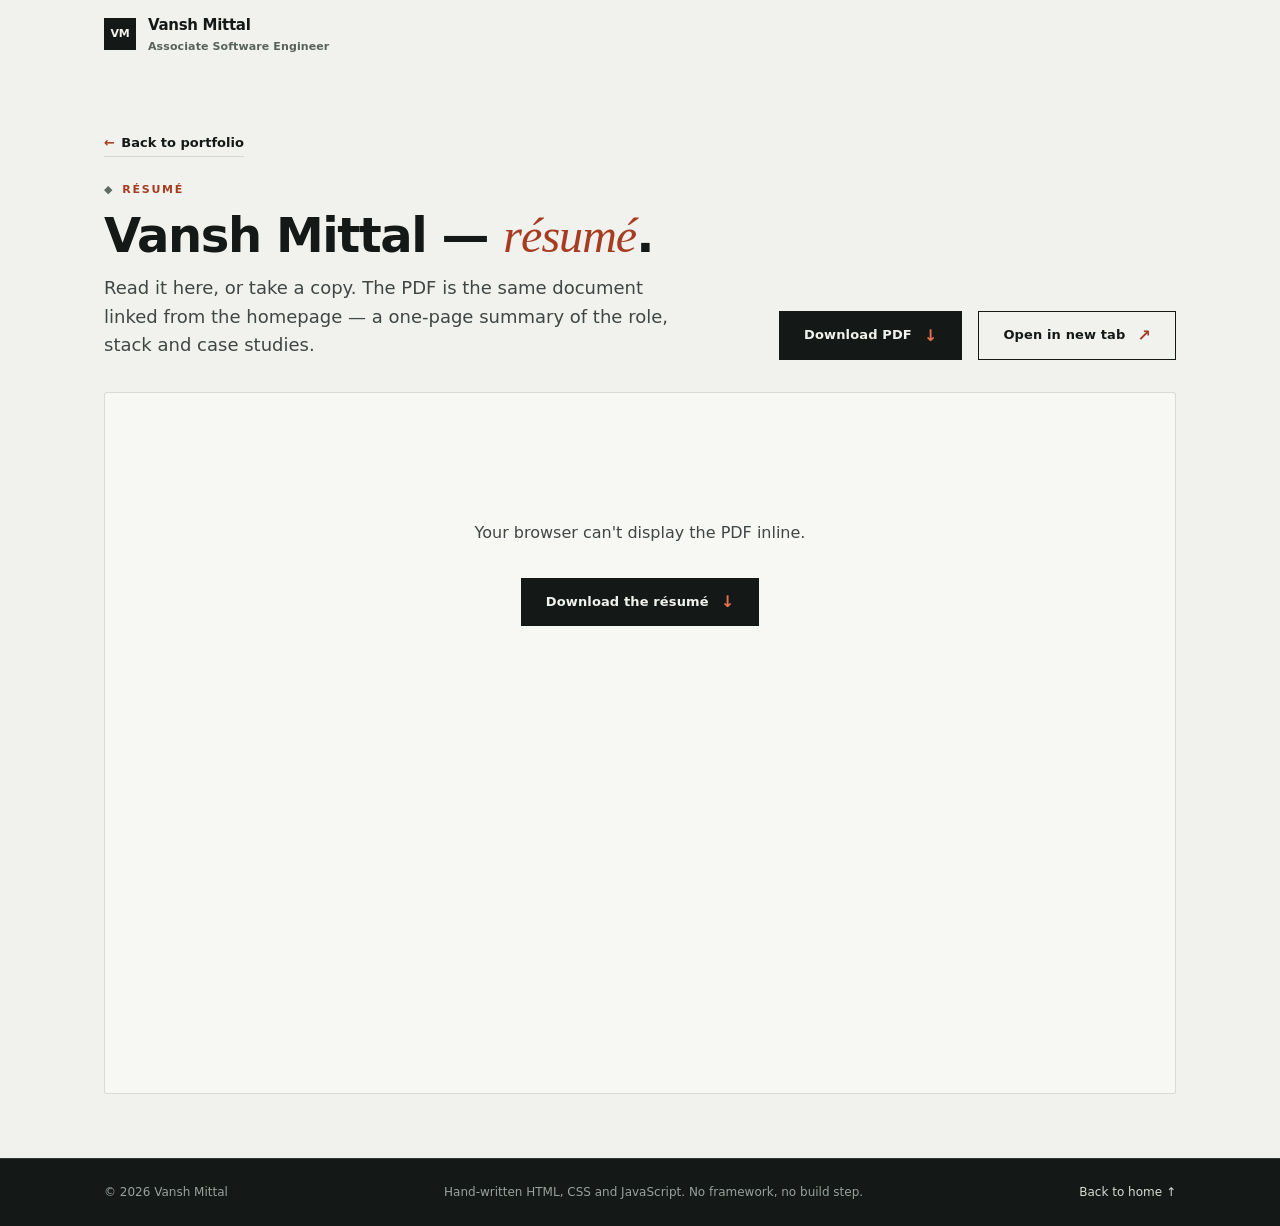
<file: resume/index.html>
<!doctype html>
<html lang="en">
<head>
<meta charset="utf-8">
<meta name="viewport" content="width=device-width, initial-scale=1">

<title>Résumé — Vansh Mittal, Associate Software Engineer</title>
<meta name="description" content="View or download the résumé of Vansh Mittal, Associate Software Engineer at Compro Technologies.">
<link rel="canonical" href="https://vansh-mittal.vercel.app/resume/">

<meta property="og:type" content="profile">
<meta property="og:site_name" content="Vansh Mittal — Engineering Portfolio">
<meta property="og:title" content="Résumé — Vansh Mittal">
<meta property="og:description" content="View or download the résumé of Vansh Mittal, Associate Software Engineer.">
<meta property="og:url" content="https://vansh-mittal.vercel.app/resume/">
<meta property="og:image" content="https://vansh-mittal.vercel.app/assets/og-card.png">

<meta name="theme-color" content="#f1f2ed" media="(prefers-color-scheme: light)">
<meta name="theme-color" content="#141817" media="(prefers-color-scheme: dark)">

<!-- Root-relative paths: this page lives at /resume/, but the site deploys at
     the domain root, so a leading slash resolves the shared assets correctly
     from here just as it does from the homepage. -->
<link rel="icon" href="/assets/favicon.svg" type="image/svg+xml">
<link rel="stylesheet" href="/styles.css">
</head>

<body class="rz-body">
<a class="skip-link" href="#main">Skip to content</a>

<header class="site-header" data-header data-stuck="false">
  <div class="wrap site-header__in">
    <a class="brand" href="/" aria-label="Vansh Mittal — home">
      <span class="brand__mark" aria-hidden="true">VM</span>
      <span>
        <span class="brand__name">Vansh Mittal</span>
        <span class="brand__role">Associate Software Engineer</span>
      </span>
    </a>
  </div>
</header>

<main id="main" class="rz wrap">
  <a class="rz__back tlink" href="/">
    <span class="tlink__ico rz__back-ico" aria-hidden="true">←</span> Back to portfolio
  </a>

  <div class="rz__head">
    <div>
      <p class="eyebrow"><span class="eyebrow__num">◆</span> Résumé</p>
      <h1 class="rz__title">Vansh Mittal — <em class="ser">résumé</em>.</h1>
      <p class="rz__lede">
        Read it here, or take a copy. The PDF is the same document linked from the
        homepage — a one-page summary of the role, stack and case studies.
      </p>
    </div>

    <!-- Actions kept above the embed and always visible: some browsers,
         especially on mobile, won't render an inline PDF, so the download and
         new-tab paths must never depend on the viewer loading. -->
    <div class="rz__actions">
      <a class="btn btn--primary" href="/assets/Vansh_Mittal_Resume.pdf" download="Vansh-Mittal-Resume.pdf">
        Download PDF <span class="btn__ico" aria-hidden="true">↓</span>
      </a>
      <a class="btn btn--ghost" href="/assets/Vansh_Mittal_Resume.pdf" target="_blank" rel="noopener noreferrer">
        Open in new tab <span class="btn__ico" aria-hidden="true">↗</span>
      </a>
    </div>
  </div>

  <!-- Inline viewer. <object> renders the PDF where supported; the nested
       content shows only when it can't, so a visitor on a browser without an
       inline viewer still gets a clear way to read it. -->
  <object class="rz__frame" data="/assets/Vansh_Mittal_Resume.pdf#view=FitH" type="application/pdf"
          aria-label="Résumé of Vansh Mittal (PDF)">
    <div class="rz__fallback">
      <p>Your browser can't display the PDF inline.</p>
      <p>
        <a class="btn btn--primary" href="/assets/Vansh_Mittal_Resume.pdf" download="Vansh-Mittal-Resume.pdf">
          Download the résumé <span class="btn__ico" aria-hidden="true">↓</span>
        </a>
      </p>
    </div>
  </object>
</main>

<footer class="site-footer">
  <div class="wrap site-footer__in">
    <span>&copy; 2026 Vansh Mittal</span>
    <span>Hand-written HTML, CSS and JavaScript. No framework, no build step.</span>
    <a href="/">Back to home ↑</a>
  </div>
</footer>
</body>
</html>
</file>
<file: styles.css>
/* ============================================================================
   Vansh Mittal — engineering portfolio
   Dependency-free CSS. No framework, no build step, no reset library.

   Contents
     01  tokens
     02  base + a11y primitives
     03  layout
     04  type
     05  buttons + links
     06  header / nav
     07  hero
     08  selected work
     09  engineering snapshot
     10  experience
     11  approach
     12  contact + footer
     13  case study
     14  media + lightbox
     15  motion
     16  responsive
     17  print
   ========================================================================= */

/* ------------------------------------------------------------- 01 tokens */

:root {
  /* paper + ink */
  --paper:        #f1f2ed;
  --paper-2:      #f7f7f4;
  --paper-3:      #e8eae3;
  --surface:      #fdfdfb;

  --ink:          #141817;
  --ink-2:        #3f4645;
  /* ink-3/ink-4 carry small uppercase meta labels, so both must clear WCAG AA
     (4.5:1) on paper AND paper-3 — not just on the lightest surface. */
  --ink-3:        #58625b;
  --ink-4:        #5f6a63;

  /* restrained orange */
  --accent:       #c2492d;
  --accent-2:     #a63c22;
  --accent-soft:  #e8724f;
  --accent-wash:  rgba(194, 73, 45, 0.09);
  --accent-line:  rgba(194, 73, 45, 0.28);

  /* dark technical panels */
  --dark:         #141817;
  --dark-2:       #1e2422;
  --dark-3:       #2c3431;
  --dark-line:    rgba(241, 242, 237, 0.14);
  --dark-text:    #d7dbd4;
  --dark-muted:   #99a29b;

  --line:         rgba(20, 24, 23, 0.13);
  --line-2:       rgba(20, 24, 23, 0.07);

  /* status — text-safe green: 5.31:1 on --paper, 4.96:1 on --live-wash (WCAG AA) */
  --live:         #2a704b;
  --live-wash:    rgba(47, 125, 84, 0.1);
  /* the same green is only 2.5:1 on the dark band, so dark contexts get this
     lifted tint instead: 6.55:1 on --dark, 5.49:1 on its own wash */
  --live-on-dark: #4fae7c;

  --sans: ui-sans-serif, system-ui, -apple-system, 'Segoe UI', Roboto, Helvetica, Arial, sans-serif;
  --serif: 'Iowan Old Style', 'Palatino Linotype', Palatino, Georgia, 'Times New Roman', serif;
  --mono: ui-monospace, SFMono-Regular, 'SF Mono', Menlo, Consolas, 'Liberation Mono', monospace;

  /* 4px spacing scale */
  --s1: 0.25rem;  --s2: 0.5rem;   --s3: 0.75rem;  --s4: 1rem;
  --s5: 1.5rem;   --s6: 2rem;     --s7: 3rem;     --s8: 4rem;
  --s9: 6rem;     --s10: 8rem;

  --maxw: 1200px;
  --gutter: clamp(1.25rem, 5vw, 4rem);
  --radius: 3px;

  --ease: cubic-bezier(0.22, 0.61, 0.36, 1);
  --fast: 160ms;
  --mid: 280ms;
}

/* --------------------------------------------- 02 base + a11y primitives */

*, *::before, *::after { box-sizing: border-box; }

html {
  -webkit-text-size-adjust: 100%;
  scroll-behavior: smooth;
  scroll-padding-top: 5.5rem;
}

body {
  margin: 0;
  background: var(--paper);
  color: var(--ink);
  font-family: var(--sans);
  font-size: 16px;
  line-height: 1.6;
  -webkit-font-smoothing: antialiased;
  -moz-osx-font-smoothing: grayscale;
  overflow-x: hidden;
}

img, svg, video { max-width: 100%; height: auto; display: block; }

h1, h2, h3, h4, p, figure, blockquote, ul, ol, dl { margin: 0; }
ul, ol { padding: 0; list-style: none; }

a { color: inherit; text-decoration: none; }
button { font: inherit; color: inherit; background: none; border: 0; cursor: pointer; }

/* Visible, consistent focus for every interactive element. */
:focus-visible {
  outline: 2px solid var(--accent);
  outline-offset: 3px;
  border-radius: 1px;
}
.panel-dark :focus-visible,
.site-footer :focus-visible { outline-color: var(--accent-soft); }

::selection { background: var(--accent); color: var(--paper); }

.sr-only {
  position: absolute; width: 1px; height: 1px;
  padding: 0; margin: -1px; overflow: hidden;
  clip: rect(0 0 0 0); clip-path: inset(50%); white-space: nowrap; border: 0;
}

.skip-link {
  position: fixed; top: var(--s3); left: var(--s3); z-index: 200;
  padding: var(--s3) var(--s4);
  background: var(--ink); color: var(--paper);
  font-size: 0.8125rem; font-weight: 700;
  transform: translateY(-200%);
  transition: transform var(--fast) var(--ease);
}
.skip-link:focus { transform: translateY(0); }

/* ------------------------------------------------------------- 03 layout */

.wrap {
  width: 100%;
  max-width: var(--maxw);
  margin-inline: auto;
  padding-inline: var(--gutter);
}

.section { padding-block: clamp(4rem, 9vw, var(--s10)); }
.section--tight { padding-block: clamp(3rem, 6vw, var(--s9)); }

.panel-dark {
  background: var(--dark);
  color: var(--dark-text);
}
.panel-dark h2, .panel-dark h3, .panel-dark strong { color: var(--paper); }
.panel-dark .eyebrow { color: var(--accent-soft); }

.rule { height: 1px; background: var(--line); border: 0; margin: 0; }

/* Section heading: label + title, with a hairline above. */
.sec-head {
  display: grid;
  gap: var(--s4);
  padding-top: var(--s5);
  border-top: 1px solid var(--line);
  margin-bottom: var(--s7);
}
.panel-dark .sec-head { border-top-color: var(--dark-line); }

@media (min-width: 900px) {
  .sec-head {
    grid-template-columns: minmax(0, 7fr) minmax(0, 5fr);
    gap: var(--s7);
    align-items: end;
  }
  .sec-head__aside { padding-bottom: var(--s1); }
}

.eyebrow {
  display: flex; align-items: center; gap: var(--s2);
  margin: 0 0 var(--s3);
  color: var(--accent-2);
  font-size: 0.6875rem; font-weight: 750;
  letter-spacing: 0.16em; text-transform: uppercase;
}
.eyebrow__num { color: var(--ink-4); font-variant-numeric: tabular-nums; }

.lede {
  max-width: 46ch;
  color: var(--ink-2);
  font-size: clamp(1rem, 1.6vw, 1.125rem);
  line-height: 1.65;
}
.panel-dark .lede { color: var(--dark-text); }

/* --------------------------------------------------------------- 04 type */

h1, h2, h3, h4 {
  font-weight: 560;
  letter-spacing: -0.035em;
  line-height: 1.05;
  text-wrap: balance;
}

h1 { font-size: clamp(2.5rem, 7vw, 5rem); letter-spacing: -0.045em; }
h2 { font-size: clamp(1.875rem, 4.2vw, 3.125rem); }
h3 { font-size: clamp(1.125rem, 2vw, 1.5rem); letter-spacing: -0.025em; }
h4 { font-size: 1rem; letter-spacing: -0.015em; line-height: 1.3; }

em.ser, .ser {
  font-family: var(--serif);
  font-style: italic;
  font-weight: 400;
  letter-spacing: -0.02em;
}
h1 .ser, h2 .ser { color: var(--accent-2); }
.panel-dark h1 .ser, .panel-dark h2 .ser { color: var(--accent-soft); }

p { text-wrap: pretty; }
p + p { margin-top: var(--s4); }

.mono {
  font-family: var(--mono);
  font-size: 0.75rem;
  letter-spacing: -0.01em;
}

code {
  font-family: var(--mono);
  font-size: 0.8125em;
  padding: 0.15em 0.4em;
  background: var(--paper-3);
  border-radius: 2px;
  word-break: break-word;
}
.panel-dark code { background: var(--dark-3); color: var(--dark-text); }

/* ------------------------------------------------------ 05 buttons/links */

.btn {
  display: inline-flex; align-items: center; gap: var(--s3);
  padding: 0.8125rem var(--s5);
  min-height: 44px;
  border: 1px solid var(--ink);
  font-size: 0.8125rem; font-weight: 700; letter-spacing: 0.01em;
  transition: background var(--fast) var(--ease), color var(--fast) var(--ease),
              border-color var(--fast) var(--ease), transform var(--fast) var(--ease);
}
.btn:hover { transform: translateY(-1px); }
.btn:active { transform: translateY(0); }

.btn--primary { background: var(--ink); color: var(--paper); }
.btn--primary:hover { background: var(--accent-2); border-color: var(--accent-2); }

.btn--ghost { background: transparent; color: var(--ink); }
.btn--ghost:hover { background: var(--ink); color: var(--paper); }

/* Dark contexts. These MUST cover every dark surface: .btn--ghost defaults to
   --ink text on a transparent background, which on a dark band renders as
   near-black on near-black (1.00:1) and only becomes legible on hover. The
   featured section is dark but is not .panel-dark, so it is listed explicitly.
   A primary action must never depend on hover to be seen. */
.panel-dark .btn--primary,
.featured .btn--primary { background: var(--paper); color: var(--ink); border-color: var(--paper); }
.panel-dark .btn--primary:hover,
.featured .btn--primary:hover { background: var(--accent-soft); border-color: var(--accent-soft); color: var(--ink); }

/* Solid 1px border + full-strength label: visible at rest, no hover needed. */
.panel-dark .btn--ghost,
.featured .btn--ghost {
  color: var(--paper);
  border-color: rgba(241, 242, 237, 0.55);
  background: rgba(241, 242, 237, 0.06);
}
.panel-dark .btn--ghost:hover,
.featured .btn--ghost:hover { background: var(--paper); color: var(--ink); border-color: var(--paper); }

.btn__ico { color: var(--accent-2); font-size: 1rem; line-height: 1; }
.btn--primary .btn__ico { color: var(--accent-soft); }
.panel-dark .btn--primary .btn__ico,
.featured .btn--primary .btn__ico { color: var(--accent-2); }
/* Ghost icons on dark: the light-mode accent is too dark to read here. */
.panel-dark .btn--ghost .btn__ico,
.featured .btn--ghost .btn__ico { color: var(--accent-soft); }
.panel-dark .btn--ghost:hover .btn__ico,
.featured .btn--ghost:hover .btn__ico { color: var(--accent-2); }

/* Inline text link with an underline that thickens on hover. */
.tlink {
  display: inline-flex; align-items: center; gap: 0.4rem;
  font-size: 0.8125rem; font-weight: 700;
  border-bottom: 1px solid var(--line);
  padding-bottom: 2px;
  transition: border-color var(--fast) var(--ease), color var(--fast) var(--ease);
}
.tlink:hover { border-color: var(--accent); color: var(--accent-2); }
.tlink__ico { color: var(--accent-2); }
.panel-dark .tlink { border-color: var(--dark-line); }
.panel-dark .tlink:hover { color: var(--accent-soft); border-color: var(--accent-soft); }

/* --------------------------------------------------------- 06 header/nav */

.site-header {
  position: sticky; top: 0; z-index: 100;
  background: rgba(241, 242, 237, 0.88);
  backdrop-filter: saturate(150%) blur(10px);
  -webkit-backdrop-filter: saturate(150%) blur(10px);
  border-bottom: 1px solid transparent;
  transition: border-color var(--mid) var(--ease), background var(--mid) var(--ease);
}
.site-header[data-stuck='true'] { border-bottom-color: var(--line); }

.site-header__in {
  display: flex; align-items: center; justify-content: space-between;
  gap: var(--s4);
  min-height: 4.25rem;
}

.brand { display: flex; align-items: center; gap: var(--s3); font-weight: 700; }
.brand__mark {
  display: grid; place-items: center;
  width: 2rem; height: 2rem;
  background: var(--ink); color: var(--paper);
  font-size: 0.6875rem; font-weight: 800; letter-spacing: -0.03em;
}
.brand__name { font-size: 0.9375rem; letter-spacing: -0.02em; }
.brand__role {
  display: block;
  font-size: 0.6875rem; font-weight: 600; color: var(--ink-3);
  letter-spacing: 0.01em;
}

.nav { display: flex; align-items: center; gap: clamp(1rem, 2.2vw, 1.75rem); }
.nav__link {
  position: relative;
  font-size: 0.8125rem; font-weight: 650; color: var(--ink-2);
  padding-block: var(--s2);
  transition: color var(--fast) var(--ease);
}
.nav__link::after {
  content: ''; position: absolute; left: 0; right: 0; bottom: 0;
  height: 1.5px; background: var(--accent);
  transform: scaleX(0); transform-origin: right;
  transition: transform var(--mid) var(--ease);
}
.nav__link:hover, .nav__link[aria-current='true'] { color: var(--ink); }
.nav__link:hover::after, .nav__link[aria-current='true']::after {
  transform: scaleX(1); transform-origin: left;
}

.nav__sep { width: 1px; height: 1.25rem; background: var(--line); }

.nav__cta {
  padding: 0.5rem var(--s4);
  min-height: 36px;
  display: inline-flex; align-items: center;
  border: 1px solid var(--ink);
  font-size: 0.75rem; font-weight: 700;
  transition: background var(--fast) var(--ease), color var(--fast) var(--ease);
}
.nav__cta:hover { background: var(--ink); color: var(--paper); }

.nav-toggle {
  display: none;
  width: 44px; height: 44px;
  margin-right: -0.5rem;
  place-items: center;
}
.nav-toggle__bars { display: block; width: 20px; height: 12px; position: relative; }
.nav-toggle__bars::before, .nav-toggle__bars::after {
  content: ''; position: absolute; left: 0; width: 100%; height: 1.5px;
  background: var(--ink);
  transition: transform var(--mid) var(--ease), top var(--mid) var(--ease);
}
.nav-toggle__bars::before { top: 2px; }
.nav-toggle__bars::after { top: 9px; }
[aria-expanded='true'] .nav-toggle__bars::before { top: 5.5px; transform: rotate(45deg); }
[aria-expanded='true'] .nav-toggle__bars::after  { top: 5.5px; transform: rotate(-45deg); }

/* ---------------------------------------------------------------- 07 hero */

.hero { padding-block: clamp(3rem, 8vw, 6.5rem) clamp(3rem, 7vw, 5.5rem); }

.hero__status {
  display: inline-flex; align-items: center; gap: var(--s2);
  margin-bottom: var(--s5);
  font-size: 0.75rem; font-weight: 650; color: var(--ink-2);
}
.hero__dot {
  width: 0.4375rem; height: 0.4375rem; border-radius: 50%;
  background: var(--live); box-shadow: 0 0 0 3px var(--live-wash);
  flex: none;
}

.hero__title { margin-bottom: var(--s5); max-width: 16ch; }

.hero__pitch {
  max-width: 54ch;
  font-size: clamp(1.0625rem, 1.9vw, 1.3125rem);
  line-height: 1.5;
  color: var(--ink-2);
  margin-bottom: var(--s6);
}
.hero__pitch strong { color: var(--ink); font-weight: 650; }

.hero__actions {
  display: flex; flex-wrap: wrap; align-items: center; gap: var(--s4);
  margin-bottom: var(--s6);
}

/* Compact stack strip — the 5-second answer to "what does he use". */
.hero__stack {
  display: flex; flex-wrap: wrap; gap: var(--s2) var(--s4);
  padding-top: var(--s5);
  border-top: 1px solid var(--line);
}
.hero__stack dt {
  font-size: 0.6875rem; font-weight: 750; letter-spacing: 0.14em;
  text-transform: uppercase; color: var(--ink-4);
  width: 100%;
  margin-bottom: var(--s1);
}
.hero__stack dd {
  margin: 0;
  font-size: 0.8125rem; font-weight: 600; color: var(--ink-2);
  font-family: var(--mono); letter-spacing: -0.01em;
}
.hero__stack dd + dd::before {
  content: '·'; color: var(--ink-4); margin-right: var(--s4);
}

/* Right column: at-a-glance facts. */
.hero__grid { display: grid; gap: var(--s7); }
@media (min-width: 980px) {
  .hero__grid { grid-template-columns: minmax(0, 1fr) 19rem; gap: var(--s8); align-items: start; }
}

.factcard {
  border: 1px solid var(--line);
  background: var(--surface);
  padding: var(--s5);
}
.factcard__label {
  font-size: 0.6875rem; font-weight: 750; letter-spacing: 0.14em;
  text-transform: uppercase; color: var(--ink-4);
  margin-bottom: var(--s4);
}
.factrow {
  display: flex; align-items: baseline; justify-content: space-between; gap: var(--s3);
  padding-block: var(--s3);
  border-top: 1px solid var(--line-2);
  font-size: 0.8125rem;
}
.factrow:first-of-type { border-top: 0; padding-top: 0; }
.factrow dt { color: var(--ink-3); }
.factrow dd { margin: 0; font-weight: 650; text-align: right; }
.factrow dd a { border-bottom: 1px solid var(--line); }
.factrow dd a:hover { border-color: var(--accent); color: var(--accent-2); }

/* ------------------------------------------------------ 08 selected work */

.work__list { display: grid; gap: var(--s5); }

/* Flagship gets a wider, image-led treatment. */
.pcard {
  position: relative;
  display: grid;
  border: 1px solid var(--line);
  background: var(--surface);
  transition: border-color var(--mid) var(--ease), transform var(--mid) var(--ease),
              box-shadow var(--mid) var(--ease);
}
.pcard:hover {
  border-color: rgba(20, 24, 23, 0.26);
  transform: translateY(-2px);
  box-shadow: 0 12px 32px -18px rgba(20, 24, 23, 0.4);
}
.pcard:focus-within {
  border-color: var(--accent);
  box-shadow: 0 0 0 3px var(--accent-wash);
}

.pcard__media {
  position: relative;
  background: var(--paper-3);
  overflow: hidden;
  border-bottom: 1px solid var(--line);
}
.pcard__media img {
  width: 100%; height: 100%; object-fit: cover; object-position: top center;
  transition: transform 500ms var(--ease);
}
/* On wide screens the flagship media column is tall enough to show the whole
   screenshot rather than a cover-crop of its top edge. */
@media (min-width: 860px) {
  .pcard--flag .pcard__media img { object-fit: contain; object-position: center; padding: var(--s4); }
}
.pcard:hover .pcard__media img { transform: scale(1.02); }

.pcard__body { padding: var(--s5); display: flex; flex-direction: column; gap: var(--s4); }

.pcard__top {
  display: flex; align-items: flex-start; justify-content: space-between;
  gap: var(--s4);
}
.pcard__idx {
  font-family: var(--mono); font-size: 0.75rem; color: var(--ink-4);
  padding-top: 0.35rem;
}
.pcard__title { margin-bottom: var(--s2); }
/* Stretched link: whole card is clickable, but only one real focus target. */
.pcard__title a::after {
  content: ''; position: absolute; inset: 0; z-index: 1;
}
.pcard__title a:hover { color: var(--accent-2); }

.pcard__tagline { color: var(--ink-2); font-size: 0.9375rem; max-width: 60ch; }

.pcard--flag .pcard__tagline { font-size: 1.0625rem; }

.badge {
  display: inline-flex; align-items: center; gap: 0.375rem;
  padding: 0.3125rem 0.625rem;
  border: 1px solid var(--line);
  font-size: 0.6875rem; font-weight: 700; letter-spacing: 0.04em;
  text-transform: uppercase;
  white-space: nowrap;
  flex: none;
}
.badge__dot { width: 6px; height: 6px; border-radius: 50%; flex: none; }
.badge--live { color: var(--live); border-color: rgba(47, 125, 84, 0.34); background: var(--live-wash); }
.badge--live .badge__dot { background: var(--live); }
.badge--source { color: var(--ink-3); }
.badge--source .badge__dot { background: var(--ink-4); }
.badge--offline { color: var(--accent-2); border-color: var(--accent-line); background: var(--accent-wash); }
.badge--offline .badge__dot { background: var(--accent); }
.badge--flag {
  color: var(--paper); background: var(--ink); border-color: var(--ink);
  letter-spacing: 0.08em;
}

/* On dark panels the light-mode green drops to 2.5:1. Lift it (and invert the
   flag badge, which would otherwise be ink-on-ink). */
.featured .badge--live,
.panel-dark .badge--live {
  color: var(--live-on-dark);
  border-color: rgba(79, 174, 124, 0.38);
  background: rgba(79, 174, 124, 0.12);
}
.featured .badge--live .badge__dot,
.panel-dark .badge--live .badge__dot { background: var(--live-on-dark); }

.featured .badge--flag,
.panel-dark .badge--flag {
  color: var(--ink); background: var(--paper); border-color: var(--paper);
}

.taglist { display: flex; flex-wrap: wrap; gap: var(--s2); }
.tag {
  font-family: var(--mono); font-size: 0.6875rem;
  padding: 0.25rem 0.5rem;
  background: var(--paper-3); color: var(--ink-2);
  border-radius: 2px;
}
.panel-dark .tag { background: var(--dark-3); color: var(--dark-text); }

.hl { display: grid; gap: var(--s2); }
.hl li {
  position: relative;
  padding-left: var(--s5);
  font-size: 0.875rem; color: var(--ink-2);
  line-height: 1.55;
}
.hl li::before {
  content: ''; position: absolute; left: 0; top: 0.55em;
  width: 10px; height: 1px; background: var(--accent);
}

.pcard__foot {
  display: flex; flex-wrap: wrap; align-items: center; gap: var(--s4);
  padding-top: var(--s4);
  border-top: 1px solid var(--line-2);
  position: relative; z-index: 2; /* above the stretched link */
}

.metricrow {
  display: grid;
  grid-template-columns: repeat(2, minmax(0, 1fr));
  gap: var(--s4);
  padding: var(--s4) 0;
  border-top: 1px solid var(--line-2);
  border-bottom: 1px solid var(--line-2);
}
@media (min-width: 560px) { .metricrow { grid-template-columns: repeat(4, minmax(0, 1fr)); } }
.metric__v {
  font-size: 1.25rem; font-weight: 600; letter-spacing: -0.03em;
  font-variant-numeric: tabular-nums;
  display: block;
}
.metric__l {
  font-size: 0.6875rem; color: var(--ink-3); line-height: 1.3;
  display: block; margin-top: 0.15rem;
}

@media (min-width: 860px) {
  .pcard--flag { grid-template-columns: minmax(0, 1.05fr) minmax(0, 1fr); }
  .pcard--flag .pcard__media { border-bottom: 0; border-right: 1px solid var(--line); }
  .pcard--flag .pcard__body { padding: var(--s6); }
  .work__rest { grid-template-columns: repeat(2, minmax(0, 1fr)); display: grid; gap: var(--s5); }
}

/* ------------------------------------------------------ 08b featured project

   The featured project must not read as "card #5". It gets its own full-bleed
   dark band above the numbered list, so the difference is structural (a
   separate section, inverted palette, wider measure) rather than a louder
   version of the same card. */

.featured { background: var(--dark); color: var(--dark-text); }
.featured__in { padding-block: var(--s8); }

.featured__head {
  display: flex; flex-wrap: wrap; align-items: baseline; gap: var(--s3) var(--s5);
  padding-bottom: var(--s5);
  border-bottom: 1px solid var(--dark-line);
}
.featured__label {
  font-family: var(--mono); font-size: 0.75rem; font-weight: 700;
  letter-spacing: 0.16em; text-transform: uppercase; color: var(--accent-soft);
}
.featured__note { font-size: 0.8125rem; color: var(--dark-muted); }

.featured__grid { display: grid; gap: var(--s6); padding-top: var(--s6); }
@media (min-width: 980px) {
  .featured__grid { grid-template-columns: minmax(0, 1.15fr) minmax(0, 1fr); gap: var(--s8); }
}

.featured__title {
  font-size: clamp(2rem, 1.3rem + 3vw, 3.25rem);
  line-height: 1.02; letter-spacing: -0.03em; color: var(--paper);
  margin-bottom: var(--s4);
}
.featured__title a { color: inherit; text-decoration: none; }
.featured__title a:hover { color: var(--accent-soft); }
.featured__lede {
  font-size: 1.0625rem; line-height: 1.6; color: var(--dark-text);
  max-width: 48ch; margin-bottom: var(--s5);
}
.featured__actions { display: flex; flex-wrap: wrap; gap: var(--s3); margin-bottom: var(--s5); }
.featured .taglist { margin-top: var(--s2); }
.featured .tag { background: var(--dark-3); color: var(--dark-text); border-color: transparent; }

/* Evidence column: the claims a reviewer can check, not a screenshot. */
.fspecs { display: grid; gap: 0; border-top: 1px solid var(--dark-line); }
.fspec {
  display: grid; gap: var(--s1);
  padding-block: var(--s4);
  border-bottom: 1px solid var(--dark-line);
}
@media (min-width: 560px) {
  .fspec { grid-template-columns: 8.5rem minmax(0, 1fr); gap: var(--s4); align-items: baseline; }
}
.fspec__k {
  font-family: var(--mono); font-size: 0.6875rem; font-weight: 700;
  letter-spacing: 0.1em; text-transform: uppercase; color: var(--dark-muted);
}
.fspec__v { font-size: 0.9375rem; line-height: 1.55; color: var(--dark-text); }
.fspec__v code {
  background: var(--dark-3); color: var(--dark-text);
  padding: 0.1em 0.35em; font-size: 0.85em;
}

/* ------------------------------------------------- 09 engineering snapshot */

.skills { display: grid; gap: 0; }
.skillgrp {
  display: grid; gap: var(--s3);
  padding-block: var(--s5);
  border-top: 1px solid var(--dark-line);
}
.skillgrp:first-child { border-top: 0; }
@media (min-width: 760px) {
  .skillgrp { grid-template-columns: 11rem minmax(0, 1fr); gap: var(--s6); align-items: start; }
}
.skillgrp__name {
  font-size: 0.8125rem; font-weight: 700; letter-spacing: 0.01em;
  color: var(--paper);
}
.skillgrp__items { display: flex; flex-wrap: wrap; gap: var(--s2) var(--s3); }

/* Name + where it was used. No ratings, no bars. */
.skill {
  display: inline-flex; align-items: baseline; gap: var(--s2);
  padding: 0.375rem 0.6875rem;
  border: 1px solid var(--dark-line);
  border-radius: 2px;
  font-size: 0.8125rem;
  transition: border-color var(--fast) var(--ease), background var(--fast) var(--ease);
}
.skill:hover { border-color: rgba(241, 242, 237, 0.34); background: var(--dark-2); }
.skill__n { font-weight: 600; color: var(--paper); }
.skill__w { font-size: 0.6875rem; color: var(--dark-muted); }

/* ---------------------------------------------------------- 10 experience */

.exp { display: grid; gap: var(--s5); }
.expitem {
  display: grid; gap: var(--s3);
  padding: var(--s5);
  border: 1px solid var(--line);
  background: var(--surface);
}
@media (min-width: 760px) {
  .expitem { grid-template-columns: 13rem minmax(0, 1fr); gap: var(--s6); }
}
.expitem__meta { display: grid; gap: var(--s2); align-content: start; }
.expitem__co { font-size: 1rem; font-weight: 700; letter-spacing: -0.02em; }
.expitem__type {
  font-size: 0.6875rem; font-weight: 700; letter-spacing: 0.1em;
  text-transform: uppercase; color: var(--ink-4);
}
.expitem__role { font-size: 1.0625rem; font-weight: 600; margin-bottom: var(--s2); }
.expitem__note { color: var(--ink-2); font-size: 0.9375rem; max-width: 60ch; }

/* ------------------------------------------------------------ 11 approach */

.approach { display: grid; gap: 0; }
.apitem {
  display: grid; gap: var(--s3);
  padding-block: var(--s5);
  border-top: 1px solid var(--line);
}
@media (min-width: 760px) {
  .apitem { grid-template-columns: 3rem minmax(0, 1fr) minmax(0, 1.25fr); gap: var(--s5); align-items: start; }
}
.apitem__n {
  font-family: var(--mono); font-size: 0.75rem; color: var(--accent-2);
  padding-top: 0.2rem;
}
.apitem__t { font-size: 1.0625rem; font-weight: 650; letter-spacing: -0.02em; }
.apitem__b { color: var(--ink-2); font-size: 0.9375rem; }

/* ------------------------------------------------------ 12 contact/footer */

.contact__grid { display: grid; gap: var(--s7); }
@media (min-width: 880px) {
  .contact__grid { grid-template-columns: minmax(0, 1fr) minmax(0, 1fr); gap: var(--s8); align-items: start; }
}

/* ----------------------------------------------------------- 12b contact form

   Lives on the dark contact panel. Native inputs only — no library, no
   validation framework. The browser's own constraint validation does the work
   and :user-invalid keeps errors from firing while the user is still typing. */

.cform { display: grid; gap: var(--s4); margin-top: var(--s6); }
.cform__row { display: grid; gap: var(--s4); }
@media (min-width: 620px) {
  .cform__row { grid-template-columns: repeat(2, minmax(0, 1fr)); }
}

.field { display: grid; gap: var(--s2); min-width: 0; }
.field__l {
  font-size: 0.6875rem; font-weight: 700; letter-spacing: 0.12em;
  text-transform: uppercase; color: var(--dark-muted);
}
.field__opt { font-weight: 500; letter-spacing: 0.04em; text-transform: none; color: var(--dark-muted); }

.field input,
.field textarea {
  width: 100%;
  font: inherit;
  font-size: 0.9375rem;
  color: var(--paper);
  background: rgba(241, 242, 237, 0.06);
  border: 1px solid rgba(241, 242, 237, 0.40);  /* 3.52:1 vs panel — WCAG 1.4.11 */
  border-radius: 0;
  padding: 0.75rem var(--s4);
  min-height: 48px;
  transition: border-color var(--fast) var(--ease), background var(--fast) var(--ease);
  -webkit-appearance: none;
  appearance: none;
}
.field textarea { min-height: 128px; resize: vertical; line-height: 1.6; }
.field input::placeholder,
.field textarea::placeholder { color: #99a29b; opacity: 1; }  /* 5.90:1 — no alpha */

.field input:hover,
.field textarea:hover { border-color: rgba(241, 242, 237, 0.60); }
.field input:focus-visible,
.field textarea:focus-visible {
  outline: 2px solid var(--accent-soft);
  outline-offset: 2px;
  border-color: var(--accent-soft);
  background: rgba(241, 242, 237, 0.1);
}

/* :user-invalid only matches after interaction, so a pristine empty field is
   never styled as an error. */
.field input:user-invalid,
.field textarea:user-invalid { border-color: var(--accent-soft); }
.field input:user-invalid + .field__err,
.field textarea:user-invalid + .field__err { display: block; }
.field__err { display: none; font-size: 0.75rem; color: var(--accent-soft); }

.cform__foot { display: flex; flex-wrap: wrap; align-items: center; gap: var(--s4); }

/* Honeypot: off-screen but not display:none, so bots still fill it. */
.cform__hp {
  position: absolute; left: -9999px; width: 1px; height: 1px;
  overflow: hidden; opacity: 0;
}

.cform__status {
  font-size: 0.875rem; line-height: 1.5;
  min-height: 1.25rem;
}
.cform__status[data-state='ok']   { color: var(--live-on-dark); }
.cform__status[data-state='err']  { color: var(--accent-soft); }
.cform__status[data-state='busy'] { color: var(--dark-muted); }

/* Shown only when the access key placeholder has not been replaced. */
.cform__setup {
  font-size: 0.8125rem; line-height: 1.6; color: var(--dark-text);
  background: rgba(232, 114, 79, 0.1);
  border: 1px solid rgba(232, 114, 79, 0.4);
  padding: var(--s4);
}
.cform__setup code {
  background: var(--dark-3); color: var(--paper);
  padding: 0.1em 0.35em; font-size: 0.9em;
}

.contact__links { display: grid; gap: 0; }
.clink {
  display: flex; align-items: center; justify-content: space-between; gap: var(--s4);
  padding-block: var(--s4);
  border-top: 1px solid var(--dark-line);
  min-height: 56px;
  transition: padding-inline var(--mid) var(--ease), background var(--mid) var(--ease);
}
.clink:first-child { border-top: 0; }
.clink:hover { background: var(--dark-2); padding-inline: var(--s3); }
.clink__l { display: grid; gap: 0.15rem; }
.clink__k {
  font-size: 0.6875rem; font-weight: 700; letter-spacing: 0.12em;
  text-transform: uppercase; color: var(--dark-muted);
}
.clink__v { font-size: 1rem; font-weight: 600; color: var(--paper); word-break: break-word; }
.clink__ico { color: var(--accent-soft); font-size: 1.125rem; flex: none; }

.copybtn {
  display: inline-flex; align-items: center; gap: var(--s2);
  min-height: 44px; padding: 0.5rem 0;
  font-size: 0.8125rem; font-weight: 650; color: var(--dark-muted);
  transition: color var(--fast) var(--ease);
}
.copybtn:hover { color: var(--paper); }
.copyfx {
  display: block; min-height: 1.25rem; margin-top: var(--s1);
  font-size: 0.75rem; font-weight: 650; color: var(--accent-soft);
}

.site-footer {
  background: var(--dark); color: var(--dark-muted);
  border-top: 1px solid var(--dark-line);
  font-size: 0.75rem;
}
.site-footer__in {
  display: flex; flex-wrap: wrap; align-items: center; justify-content: space-between;
  gap: var(--s4);
  padding-block: var(--s5);
}
.site-footer a { color: var(--dark-text); }
.site-footer a:hover { color: var(--accent-soft); }

/* ---------------------------------------------------------- 13 case study */

.cs-hero { padding-block: clamp(2.5rem, 6vw, 4.5rem) clamp(2rem, 5vw, 3.5rem); }

.crumb {
  display: flex; align-items: center; gap: var(--s2);
  margin-bottom: var(--s5);
  font-size: 0.75rem; color: var(--ink-3);
}
.crumb a { border-bottom: 1px solid var(--line); padding-bottom: 1px; }
.crumb a:hover { color: var(--accent-2); border-color: var(--accent); }
.crumb__sep { color: var(--ink-4); }

.cs-hero__head {
  display: flex; flex-wrap: wrap; align-items: center; gap: var(--s3);
  margin-bottom: var(--s4);
}
.cs-hero__title { margin-bottom: var(--s4); max-width: 18ch; }
.cs-hero__tagline {
  max-width: 62ch;
  font-size: clamp(1.0625rem, 2vw, 1.25rem);
  line-height: 1.55; color: var(--ink-2);
  margin-bottom: var(--s6);
}

/* Fast-scan block: everything a reviewer needs in five seconds. */
.scan {
  display: grid; gap: var(--s5);
  padding: var(--s5);
  border: 1px solid var(--line);
  background: var(--surface);
  margin-bottom: var(--s7);
}
@media (min-width: 900px) {
  .scan { grid-template-columns: repeat(3, minmax(0, 1fr)); gap: var(--s6); }
}
.scan__k {
  font-size: 0.6875rem; font-weight: 750; letter-spacing: 0.14em;
  text-transform: uppercase; color: var(--ink-4);
  margin-bottom: var(--s3);
}
.scan__v { font-size: 0.9375rem; color: var(--ink-2); }
.scan__actions {
  display: flex; flex-wrap: wrap; gap: var(--s3);
  padding-top: var(--s5);
  border-top: 1px solid var(--line-2);
}
@media (min-width: 900px) {
  .scan__actions { grid-column: 1 / -1; }
}

.cs-section { padding-block: clamp(2.5rem, 5vw, var(--s7)); }
.cs-section + .cs-section { border-top: 1px solid var(--line); }
.panel-dark .cs-section + .cs-section { border-top-color: var(--dark-line); }

/* min-width:0 is load-bearing: without it a grid item's automatic minimum
   size is its content, so the 680px-wide diagram widens the whole column and
   spills the page sideways on mobile instead of scrolling inside .diagram. */
.cs-grid { display: grid; gap: var(--s5); }
.cs-grid > * { min-width: 0; }
@media (min-width: 900px) {
  .cs-grid { grid-template-columns: 14rem minmax(0, 1fr); gap: var(--s7); align-items: start; }
}
.cs-grid__label {
  font-size: 0.6875rem; font-weight: 750; letter-spacing: 0.14em;
  text-transform: uppercase; color: var(--accent-2);
  position: sticky; top: 6rem;
}
.panel-dark .cs-grid__label { color: var(--accent-soft); }
@media (max-width: 899px) { .cs-grid__label { position: static; } }

.cs-section, .cs-section > .wrap { max-width: 100%; }
.cs-section img, .cs-section svg, .cs-section table, .cs-section pre { max-width: 100%; }

/* ------------------------------------------------ 13b on-this-page contents

   Per-page table of contents for the case study. Progressive and layout-safe:
   a real <nav> of in-page anchors wrapped in a native <details>, so it works
   with JS and CSS disabled and adds only a labelled disclosure to the reading
   order. It is a closed disclosure at the top of the article at every width,
   aligned to the section gutter and width-capped on wider screens — see the
   note by the 900px rule for why it is deliberately not a persistent side
   rail. In normal flow, so it can shift no layout. Scroll-spy (script.js)
   marks the current section with aria-current="location" while it is open. */
.cs-toc { margin: 0 0 var(--s6); padding-inline: var(--gutter); }
.cs-toc__d {
  border: 1px solid var(--line);
  background: var(--surface);
  border-radius: var(--radius);
}
.cs-toc__sum {
  display: flex; align-items: center; gap: var(--s2);
  cursor: pointer;
  padding: var(--s3) var(--s4);
  list-style: none;
  font-size: 0.6875rem; font-weight: 750; letter-spacing: 0.14em;
  text-transform: uppercase; color: var(--ink-3);
}
.cs-toc__sum::-webkit-details-marker { display: none; }
.cs-toc__sum::after {
  content: ""; margin-left: auto;
  width: 0.5rem; height: 0.5rem;
  border-right: 1.5px solid currentColor; border-bottom: 1.5px solid currentColor;
  transform: translateY(-2px) rotate(45deg);
  transition: transform var(--fast) var(--ease);
}
.cs-toc__d[open] .cs-toc__sum::after { transform: translateY(1px) rotate(-135deg); }
.cs-toc__list {
  margin: 0; padding: var(--s2) var(--s4) var(--s4);
  list-style: none;
  border-top: 1px solid var(--line-2);
}
.cs-toc__list li { margin: 0; }
.cs-toc__list a {
  display: block; padding: var(--s2) 0;
  font-size: 0.875rem; color: var(--ink-2);
}
.cs-toc__list a:hover { color: var(--accent-2); }
.cs-toc__list a[aria-current="location"] { color: var(--accent-2); font-weight: 650; }

/* Deliberately an inline disclosure at every width, not a persistent side
   rail: the case-study sections are full-bleed and already carry a sticky
   per-section label in their own left column, so there is no outer margin a
   rail could occupy without overlapping that column or capping the content —
   a redesign this work is scoped out of. The scroll-spy still marks the
   current entry whenever the list is open. */
@media (min-width: 900px) {
  .cs-toc__d { max-width: 34rem; }
}

.prose { max-width: 68ch; }
.prose p { color: var(--ink-2); font-size: 1rem; line-height: 1.7; }
.prose p + p { margin-top: var(--s4); }
.panel-dark .prose p { color: var(--dark-text); }

/* Decision / challenge / trade-off blocks */
.dlist { display: grid; gap: var(--s5); max-width: 72ch; }
.ditem { display: grid; gap: var(--s2); }
.ditem__t {
  font-size: 1.0625rem; font-weight: 650; letter-spacing: -0.02em;
  display: flex; align-items: baseline; gap: var(--s3);
}
.ditem__b { color: var(--ink-2); font-size: 0.9375rem; line-height: 1.65; }
.panel-dark .ditem__b { color: var(--dark-text); }
.ditem__ev {
  font-family: var(--mono); font-size: 0.6875rem; color: var(--ink-3);
  padding: var(--s2) var(--s3);
  background: var(--paper-3);
  border-left: 2px solid var(--accent-line);
  word-break: break-word;
}
.panel-dark .ditem__ev { background: var(--dark-2); color: var(--dark-muted); }

/* Honest-limitations block — visually distinct, not hidden. */
.limits { border: 1px solid var(--accent-line); background: var(--accent-wash); padding: var(--s5); }
.limits__head {
  display: flex; align-items: center; gap: var(--s3);
  margin-bottom: var(--s5);
  padding-bottom: var(--s4);
  border-bottom: 1px solid var(--accent-line);
}
.limits__title { font-size: 1rem; font-weight: 700; color: var(--accent-2); }
.limits__note { font-size: 0.8125rem; color: var(--ink-2); }
.panel-dark .limits { background: rgba(232, 114, 79, 0.08); border-color: rgba(232, 114, 79, 0.3); }
.panel-dark .limits__title { color: var(--accent-soft); }
.panel-dark .limits__note { color: var(--dark-text); }

/* Plain bullet list used for security / deployment / lessons. */
.blist { display: grid; gap: var(--s3); max-width: 72ch; }
.blist li {
  position: relative; padding-left: var(--s5);
  font-size: 0.9375rem; color: var(--ink-2); line-height: 1.6;
}
.blist li::before {
  content: ''; position: absolute; left: 0; top: 0.6em;
  width: 10px; height: 1px; background: var(--accent);
}
.panel-dark .blist li { color: var(--dark-text); }

.numlist { counter-reset: n; display: grid; gap: var(--s4); max-width: 72ch; }
.numlist li {
  counter-increment: n;
  position: relative; padding-left: var(--s7);
  font-size: 0.9375rem; color: var(--ink-2); line-height: 1.65;
}
.numlist li::before {
  content: counter(n, decimal-leading-zero);
  position: absolute; left: 0; top: 0.1em;
  font-family: var(--mono); font-size: 0.75rem; color: var(--accent-2);
}
.panel-dark .numlist li { color: var(--dark-text); }
.panel-dark .numlist li::before { color: var(--accent-soft); }

/* Next/prev project navigation */
.csnav {
  display: grid; gap: var(--s4);
  padding-block: var(--s6);
  border-top: 1px solid var(--line);
}
@media (min-width: 700px) { .csnav { grid-template-columns: repeat(2, minmax(0, 1fr)); gap: var(--s5); } }
.csnav__item {
  display: grid; gap: var(--s2);
  padding: var(--s5);
  border: 1px solid var(--line);
  background: var(--surface);
  transition: border-color var(--fast) var(--ease), transform var(--fast) var(--ease);
}
.csnav__item:hover { border-color: rgba(20, 24, 23, 0.3); transform: translateY(-2px); }
.csnav__k {
  font-size: 0.6875rem; font-weight: 750; letter-spacing: 0.12em;
  text-transform: uppercase; color: var(--ink-4);
}
.csnav__v { font-size: 1.125rem; font-weight: 650; letter-spacing: -0.02em; }
.csnav__item--next { text-align: right; }

/* ------------------------------------------------------ 14 media/lightbox */

figure { margin: 0; }

.fig {
  border: 1px solid var(--line);
  background: var(--surface);
  overflow: hidden;
  max-width: 100%;
  min-width: 0;
}
.fig img { width: 100%; }
.fig figcaption {
  padding: var(--s3) var(--s4);
  border-top: 1px solid var(--line);
  font-size: 0.8125rem; color: var(--ink-3);
  background: var(--paper-2);
}
.panel-dark .fig { border-color: var(--dark-line); background: var(--dark-2); }
.panel-dark .fig figcaption {
  border-top-color: var(--dark-line); background: var(--dark-3); color: var(--dark-muted);
}

/* Diagrams: scrollable on small screens so they stay legible, never squashed. */
.diagram {
  overflow-x: auto; -webkit-overflow-scrolling: touch;
  background: var(--paper-2);
  max-width: 100%;
  overscroll-behavior-x: contain;   /* don't chain the scroll to the page */
}
.diagram img, .diagram svg { min-width: 680px; width: 100%; }
/* The note must track the CONTAINER, not the viewport. Tying it to
   @media(min-width:760px) left a dead zone at 900-1040px: the case-study
   sidebar appears at 900px and squeezes the diagram column under 680px, so the
   diagram scrolled while the "scroll to see it" hint was already hidden.
   Container queries key it to the actual space the diagram has. */
.diagram-note {
  font-size: 0.75rem; color: var(--ink-4);
  margin-top: var(--s2);
}
/* Scoped to the element that actually wraps the figure + note, so no unrelated
   layout picks up size containment. */
.diagram-wrap { container-type: inline-size; }
@container (min-width: 700px) {
  .diagram-note { display: none; }
}
/* Fallback for engines without container queries: keep the note visible rather
   than hiding an affordance the user may still need. */
@supports not (container-type: inline-size) {
  @media (min-width: 1060px) { .diagram-note { display: none; } }
}

.shots {
  display: grid; gap: var(--s4);
  grid-template-columns: repeat(auto-fill, minmax(min(100%, 260px), 1fr));
  align-items: start;
}
.shot {
  display: grid;
  border: 1px solid var(--line);
  background: var(--surface);
  overflow: hidden;
  text-align: left;
  transition: border-color var(--fast) var(--ease), transform var(--fast) var(--ease);
}
.shot:hover { border-color: rgba(20, 24, 23, 0.3); transform: translateY(-2px); }
/* Screenshots keep their own proportions. Forcing one aspect-ratio with
   object-fit:cover silently cropped the taller pages (user-reports lost ~80%
   of its height), which defeats the point of showing the real UI. */
.shot img {
  width: 100%; height: auto; display: block;
  background: var(--paper-3);
}
.shot__cap {
  display: flex; align-items: center; justify-content: space-between; gap: var(--s3);
  padding: var(--s3) var(--s4);
  border-top: 1px solid var(--line);
  font-size: 0.8125rem; color: var(--ink-2);
}
.shot__zoom { color: var(--accent-2); font-size: 0.875rem; flex: none; }

.evidence {
  display: grid; gap: var(--s5);
  grid-template-columns: repeat(auto-fit, minmax(min(100%, 300px), 1fr));
  /* Size each card to its own content, like .shots. Without this the grid
     stretches every card to the tallest one and pads the shorter captions
     with blank figure background. */
  align-items: start;
}

/* Evidence figures reuse the screenshot lightbox: the image is a real link to
   the full-size file (works JS-off), the caption carries the same ⤢ affordance
   as .shot so touch users see it's zoomable without hovering. */
.fig--zoom a { display: block; }
.fig--zoom img { display: block; cursor: zoom-in; }
/* .fig has overflow:hidden, so the focus ring is drawn inward to avoid clipping. */
.fig--zoom a:focus-visible { outline: 2px solid var(--accent); outline-offset: -2px; border-radius: 1px; }
/* Tighter vertical padding than the base .fig caption so one-line captions sit
   close to the image; horizontal padding stays comfortable. Two-line captions
   still wrap and grow the row naturally. */
.fig--zoom figcaption {
  display: flex; align-items: center; justify-content: space-between; gap: var(--s3);
  padding-block: var(--s2);
}
.fig__zoom { color: var(--accent-2); font-size: 0.875rem; flex: none; }

/* Lightbox */
.lb {
  position: fixed; inset: 0; z-index: 300;
  display: grid; place-items: center;
  padding: clamp(1rem, 4vw, 3rem);
  background: rgba(20, 24, 23, 0.92);
  opacity: 0; visibility: hidden;
  transition: opacity var(--mid) var(--ease), visibility var(--mid);
}
.lb[data-open='true'] { opacity: 1; visibility: visible; }
.lb__fig { max-width: min(1200px, 100%); max-height: 100%; display: grid; gap: var(--s3); }
.lb__img {
  max-width: 100%; max-height: calc(100vh - 9rem);
  object-fit: contain;
  background: var(--paper);
}
.lb__cap { color: var(--dark-text); font-size: 0.8125rem; text-align: center; }
.lb__close {
  position: absolute; top: var(--s4); right: var(--s4);
  width: 44px; height: 44px;
  display: grid; place-items: center;
  color: var(--paper); font-size: 1.5rem; line-height: 1;
  border: 1px solid rgba(241, 242, 237, 0.3);
  transition: background var(--fast) var(--ease);
}
.lb__close:hover { background: rgba(241, 242, 237, 0.14); }

/* --------------------------------------------------------------- 15 motion */

/* Reveal: opacity+transform only, so it never blocks paint of the content. */
.rv {
  opacity: 0;
  transform: translateY(14px);
  transition: opacity 620ms var(--ease), transform 620ms var(--ease);
  will-change: opacity, transform;
}
.rv.in { opacity: 1; transform: none; will-change: auto; }
.rv-1 { transition-delay: 70ms; }
.rv-2 { transition-delay: 140ms; }
.rv-3 { transition-delay: 210ms; }

/* No-JS safety: content must never be stuck invisible. */
.no-js .rv { opacity: 1; transform: none; }

/* ----------------------------------------------------------- 16 responsive */

@media (max-width: 880px) {
  .nav-toggle { display: grid; }

  .nav {
    position: absolute; top: 100%; left: 0; right: 0;
    flex-direction: column; align-items: stretch; gap: 0;
    padding: var(--s3) var(--gutter) var(--s5);
    background: var(--paper-2);
    border-bottom: 1px solid var(--line);
    box-shadow: 0 18px 40px -24px rgba(20, 24, 23, 0.5);
    opacity: 0; visibility: hidden;
    transform: translateY(-8px);
    transition: opacity var(--mid) var(--ease), transform var(--mid) var(--ease), visibility var(--mid);
  }
  .site-header[data-open='true'] .nav { opacity: 1; visibility: visible; transform: none; }

  .nav__link {
    padding-block: var(--s4);
    border-bottom: 1px solid var(--line-2);
    font-size: 1rem;
    min-height: 48px;
    display: flex; align-items: center;
  }
  .nav__link::after { display: none; }
  .nav__sep { display: none; }
  .nav__cta { margin-top: var(--s4); justify-content: center; min-height: 48px; }

  .cs-grid__label { position: static; }
}

@media (max-width: 560px) {
  :root { --gutter: 1.25rem; }

  .hero__actions { flex-direction: column; align-items: stretch; }
  .hero__actions .btn { justify-content: center; }

  .pcard__body { padding: var(--s4); }
  .pcard__foot { gap: var(--s3); }
  .scan { padding: var(--s4); }
  .shots { grid-template-columns: 1fr; }

  .csnav__item--next { text-align: left; }

  /* Long metric labels need room on narrow screens. */
  .metricrow { gap: var(--s3); }
  .metric__v { font-size: 1.125rem; }
}

/* Honour reduced motion everywhere, including smooth scroll. */
/* ------------------------------------------------------------- 16b motion

   Restrained, purposeful motion only: entrances that establish hierarchy and
   hover/focus feedback that confirms interactivity. No parallax, no looping
   ambient movement, nothing that blocks reading. Everything here is a
   transition or a one-shot transform, so the reduced-motion block below
   neutralises all of it and the page still reads perfectly. */

/* Underline that grows from the left on nav + text links. */
.nav__link { position: relative; }
.nav__link::after {
  content: ''; position: absolute; left: 0; right: 0; bottom: -2px;
  height: 1px; background: var(--accent-2);
  transform: scaleX(0); transform-origin: left;
  transition: transform 260ms var(--ease);
}
.nav__link:hover::after,
.nav__link[aria-current='true']::after { transform: scaleX(1); }

/* Cards: lift with a firmer border instead of a shadow bloom. */
.pcard {
  transition: transform 320ms var(--ease), border-color 320ms var(--ease),
              box-shadow 320ms var(--ease);
}
.pcard:hover {
  transform: translateY(-3px);
  box-shadow: 0 10px 28px -18px rgba(20, 24, 23, 0.5);
}

/* Short accent dash after a section eyebrow, drawn in on reveal.
   .eyebrow is display:flex, so this is a flex ITEM (not a block underneath) —
   it needs an explicit basis or it collapses to zero width and never shows. */
.eyebrow::after {
  content: ''; flex: 0 1 3.5rem; height: 1px; min-width: 0;
  background: var(--accent-2);
  transform: scaleX(0); transform-origin: left;
  transition: transform 620ms var(--ease) 120ms;
}
.rv.in .eyebrow::after,
.in .eyebrow::after { transform: scaleX(1); }
/* Dark panels need the lighter accent to stay visible. */
.panel-dark .eyebrow::after, .featured .eyebrow::after { background: var(--accent-soft); }

/* Diagram + figure reveal: a touch slower than text so it reads as considered. */
.fig { transition: border-color 320ms var(--ease); }
.fig:hover { border-color: rgba(20, 24, 23, 0.26); }

/* Screenshot tiles: image settles rather than jumping. */
.shot img { transition: transform 460ms var(--ease), opacity 320ms var(--ease); }
.shot:hover img { transform: scale(1.015); }

/* CTA micro-interaction: the arrow nudges toward its direction of travel. */
.btn__ico, .tlink__ico, .clink__ico {
  display: inline-block;
  transition: transform 220ms var(--ease);
}
.btn:hover .btn__ico, .tlink:hover .tlink__ico { transform: translateX(3px); }
.clink:hover .clink__ico { transform: translateX(4px); }

/* Featured band: hairline that sweeps in under the label. */
.featured__head { position: relative; }
.featured__head::after {
  content: ''; position: absolute; left: 0; bottom: -1px; height: 1px;
  width: 100%; background: var(--accent-soft);
  transform: scaleX(0); transform-origin: left;
  transition: transform 900ms var(--ease) 200ms;
}
.featured__head.in::after { transform: scaleX(1); }

/* Lightbox: fade + settle rather than a hard swap. */
.lb { transition: opacity 220ms var(--ease), visibility 220ms var(--ease); }
.lb[data-open='false'] { opacity: 0; }
.lb[data-open='true'] { opacity: 1; }
.lb__img { transition: transform 260ms var(--ease), opacity 260ms var(--ease); }
.lb[data-open='true'] .lb__img { animation: lbIn 300ms var(--ease) both; }
@keyframes lbIn {
  from { opacity: 0; transform: scale(0.985) translateY(6px); }
  to   { opacity: 1; transform: none; }
}

/* Form feedback fades in instead of snapping. */
.cform__status { transition: color 200ms var(--ease); }

/* ------------------------------------------------ 16c reading progress

   Case-study only. A 2px hairline pinned to the top edge that fills left→right
   as the page scrolls. Purely decorative (aria-hidden), fixed and transform-
   driven so it can never shift layout. Implemented with a CSS scroll-driven
   timeline — no scroll listener, no main-thread work. Where the timeline is
   unsupported (Safari < 26, Firefox) it is hidden rather than left frozen;
   the bar carries no information, so absence is the correct fallback. */
.reading-progress {
  position: fixed;
  inset: 0 0 auto 0;
  height: 2px;
  z-index: 150;
  background: var(--accent);
  transform: scaleX(0);
  transform-origin: left;
  animation: reading-progress-grow linear both;
  animation-timeline: scroll(root block);
  pointer-events: none;
}
@keyframes reading-progress-grow { to { transform: scaleX(1); } }

/* No scroll-timeline support: hide it. Nothing depends on it. */
@supports not (animation-timeline: scroll(root block)) {
  .reading-progress { display: none; }
}

/* ------------------------------------------------ 16d view transitions

   Same-origin navigations (home ⇆ case study, prev/next) cross-fade instead
   of hard-cutting. Opt-in and progressive: the whole site shares one
   stylesheet, so both documents in any navigation carry this rule — which is
   what cross-document transitions require. Browsers without the API (Firefox,
   Safari < 18) navigate exactly as before; there is nothing to polyfill
   because the feature adds only the transition. In-page anchor jumps (#work)
   are same-document and untouched, so scroll-spy and smooth scroll are
   unaffected. Tuned to the site's own easing, kept short so it reads as polish
   and never as a wait. */
@view-transition { navigation: auto; }

::view-transition-old(root),
::view-transition-new(root) {
  animation-duration: 200ms;
  animation-timing-function: var(--ease);
}

@media (prefers-reduced-motion: reduce) {
  html { scroll-behavior: auto; }
  *, *::before, *::after {
    animation-duration: 0.01ms !important;
    animation-iteration-count: 1 !important;
    transition-duration: 0.01ms !important;
    scroll-behavior: auto !important;
  }
  .rv { opacity: 1; transform: none; }
  .pcard:hover, .shot:hover, .csnav__item:hover, .btn:hover { transform: none; }
  /* Reveal-driven rules must land in their FINISHED state, never mid-animation. */
  .eyebrow::after,
  .featured__head::after,
  .nav__link[aria-current='true']::after { transform: scaleX(1); }
  .nav__link:hover::after { transform: scaleX(1); }
  .shot:hover img,
  .btn:hover .btn__ico,
  .tlink:hover .tlink__ico,
  .clink:hover .clink__ico { transform: none; }
  .pcard:hover { box-shadow: none; }
  .lb[data-open='true'] .lb__img { animation: none; }
  /* Scroll-coupled, but hidden under reduced motion as the safest reading. */
  .reading-progress { display: none; }
  /* View-transition pseudo-elements live outside the DOM, so the universal
     reset above never reaches them — snap the cross-fade off explicitly. */
  ::view-transition-old(root),
  ::view-transition-new(root) { animation: none !important; }
}

/* ---------------------------------------------------------------- 17 print */

@media print {
  .site-header, .nav, .lb, .skip-link, .csnav, .cs-toc { display: none !important; }
  .cform, .copybtn, .reading-progress { display: none !important; }
  body { background: #fff; color: #000; }
  .panel-dark, .featured { background: #fff !important; color: #000 !important; }
  .panel-dark h2, .panel-dark h3, .panel-dark .skill__n,
  .featured h2, .featured__title, .featured__title a,
  .featured__lede, .fspec__v { color: #000 !important; }
  .featured__label, .fspec__k { color: #333 !important; }
  a::after { content: ' (' attr(href) ')'; font-size: 0.75em; word-break: break-all; }
  .rv { opacity: 1 !important; transform: none !important; }
  .eyebrow::after, .featured__head::after { transform: scaleX(1) !important; }
}

/* ------------------------------------------------------------ 18 not found */

/* Standalone 404. Sticky-footer column so the page fills the viewport and the
   footer sits at the bottom regardless of content height. No JS on this page:
   every recovery path is a plain anchor in the body. */
.nf-body { display: flex; flex-direction: column; min-height: 100vh; min-height: 100dvh; }
.nf-body .site-footer { margin-top: auto; }

.nf {
  flex: 1;
  display: flex; align-items: center;
  padding-block: clamp(3rem, 10vw, 7rem);
}
.nf__in { max-width: 44rem; }

.nf__in .badge { margin-bottom: var(--s5); }

/* The oversized numeral is the focal point; the sentence beside it carries the
   accessible heading text (the numeral is aria-hidden in the markup). */
.nf__title { margin-bottom: var(--s5); }
.nf__code {
  display: block;
  font-size: clamp(5rem, 22vw, 11rem);
  font-weight: 560; letter-spacing: -0.05em; line-height: 0.9;
  color: var(--ink);
}
.nf__head {
  display: block;
  margin-top: var(--s3);
  font-size: clamp(1.5rem, 4.2vw, 2.5rem);
  letter-spacing: -0.03em; line-height: 1.1;
}

.nf__lede {
  max-width: 48ch;
  font-size: clamp(1rem, 1.6vw, 1.125rem);
  line-height: 1.6; color: var(--ink-2);
  margin-bottom: var(--s6);
}

/* Editorial path map — a restrained detail, deliberately not a debug console:
   no box, no background, just monospace segments joined by thin arrows. */
.nf__route {
  display: flex; flex-wrap: wrap; align-items: center; gap: var(--s3);
  margin-bottom: var(--s7);
  color: var(--ink-3);
}
.nf__seg { padding: 0.25rem 0.5rem; border: 1px solid var(--line); border-radius: var(--radius); }
.nf__seg--req  { color: var(--ink-2); }
.nf__seg--err  { color: var(--accent-2); border-color: var(--accent-line); background: var(--accent-wash); }
.nf__seg--home { color: var(--ink); border-color: var(--ink); }
.nf__arrow { color: var(--ink-4); }

.nf__actions {
  display: flex; flex-wrap: wrap; gap: var(--s4);
  margin-bottom: var(--s6);
}

.nf__aux { font-size: 0.8125rem; color: var(--ink-3); }
.nf__aux .tlink { color: var(--ink-2); }

/* One subtle, one-shot entrance on the decorative numeral only. All real
   content (heading, lede, actions) is visible by default and never depends on
   the animation running — so the page is fully usable with motion, without
   motion, and without JavaScript. The numeral is aria-hidden, so even in the
   worst case it degrades to simply appearing statically. */
@media (prefers-reduced-motion: no-preference) {
  .nf__code { animation: nf-rise 620ms var(--ease) both; }
}
@keyframes nf-rise {
  from { opacity: 0; transform: translateY(0.15em); }
  to   { opacity: 1; transform: none; }
}

@media (max-width: 560px) {
  .nf__actions { flex-direction: column; align-items: stretch; }
  .nf__actions .btn { justify-content: center; }
}

/* ------------------------------------------------------------ 19 résumé viewer */

/* Standalone résumé page: sticky-footer column so the embedded viewer can grow
   to fill the viewport. No JS on this page — the download and new-tab actions
   are plain anchors, and the inline viewer degrades to a fallback link. */
.rz-body { display: flex; flex-direction: column; min-height: 100vh; min-height: 100dvh; }
.rz-body .site-footer { margin-top: auto; }

.rz {
  flex: 1;
  display: flex; flex-direction: column;
  padding-block: clamp(2rem, 6vw, 4rem);
}

/* Back link sits above the header as a return path, distinct from the résumé
   actions below. Left-pointing arrow, so the hover nudge travels left too. */
.rz__back { align-self: flex-start; margin-bottom: var(--s5); }
.rz__back:hover .rz__back-ico { transform: translateX(-3px); }

.rz__head {
  display: flex; flex-wrap: wrap; align-items: flex-end;
  justify-content: space-between; gap: var(--s5);
  margin-bottom: var(--s6);
}
.rz__title {
  margin-top: var(--s3);
  font-size: clamp(2rem, 5vw, 3rem);
  letter-spacing: -0.03em; line-height: 1.05;
}
.rz__lede {
  max-width: 52ch;
  margin-top: var(--s3);
  font-size: clamp(1rem, 1.6vw, 1.125rem);
  line-height: 1.6; color: var(--ink-2);
}

.rz__actions {
  display: flex; flex-wrap: wrap; align-items: center; gap: var(--s4);
}

/* The viewer itself. A tall min-height so the PDF is readable without the page
   feeling cramped; capped at the reading column width the rest of the site uses. */
.rz__frame {
  width: 100%;
  min-height: 78vh;
  border: 1px solid var(--line);
  border-radius: var(--radius);
  background: var(--paper-2, #fff);
}

.rz__fallback {
  display: flex; flex-direction: column; align-items: center; justify-content: center;
  gap: var(--s4);
  min-height: 40vh;
  padding: var(--s6);
  text-align: center; color: var(--ink-2);
}

@media (max-width: 560px) {
  .rz__actions { width: 100%; }
  .rz__actions .btn { flex: 1; justify-content: center; }
  .rz__frame { min-height: 70vh; }
}
</file>
